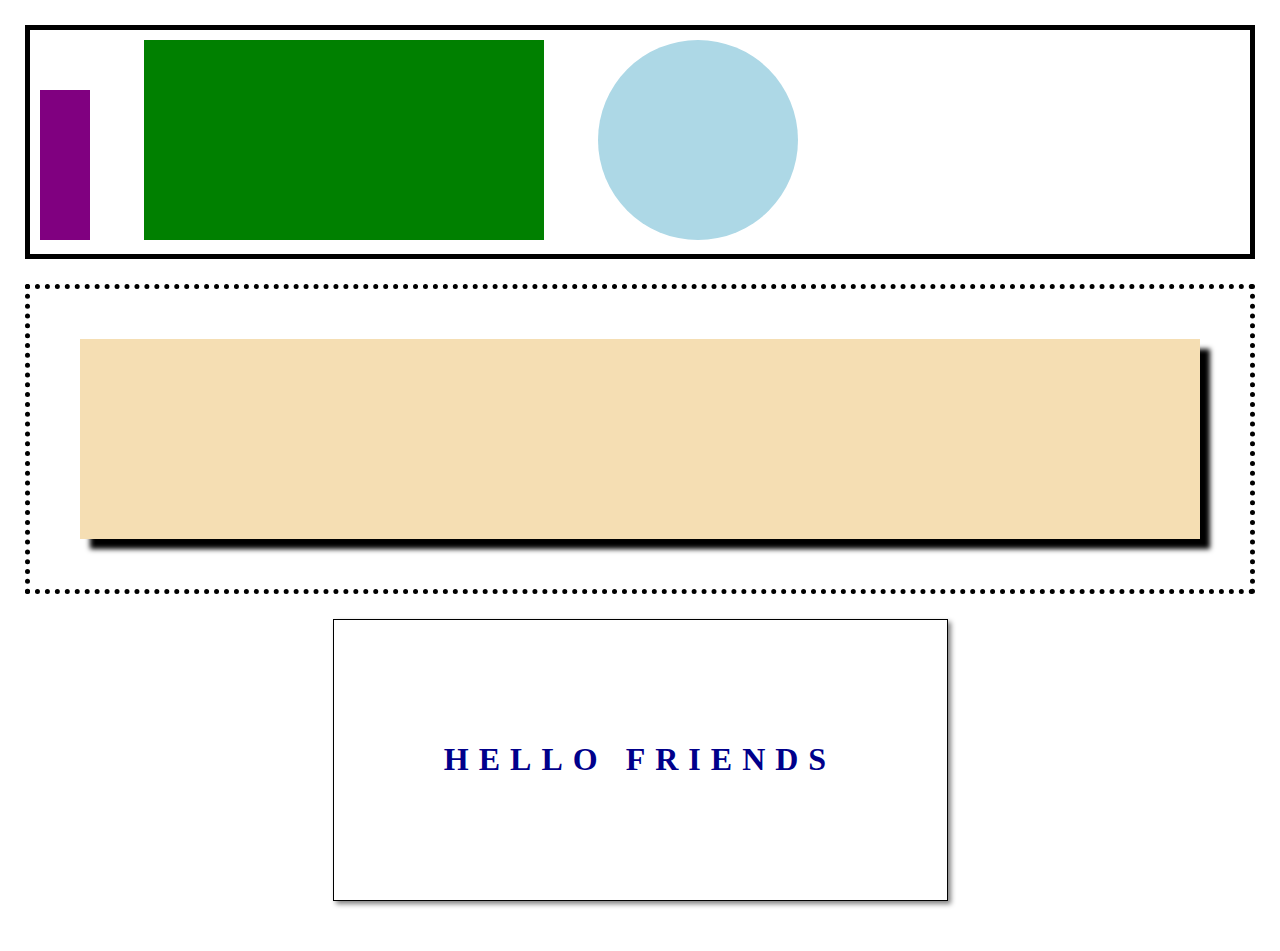
<file: second/index.html>
<!DOCTYPE html>
<html>
    <head>
        <title> second </title>
        <link rel='stylesheet' href='index.css' />
    </head>

    <body>
        <div class="box">
            <div class="rectangle">

            </div>
            <div class="box2">

            </div>
            <div class="circle">

            </div>
        </div>
        <div class="border2">
            <div class="box3">

            </div>
        </div>
        <div class="box4">
            <h1> HELLO FRIENDS </h1>
        </div>
    </body>
</html>
</file>
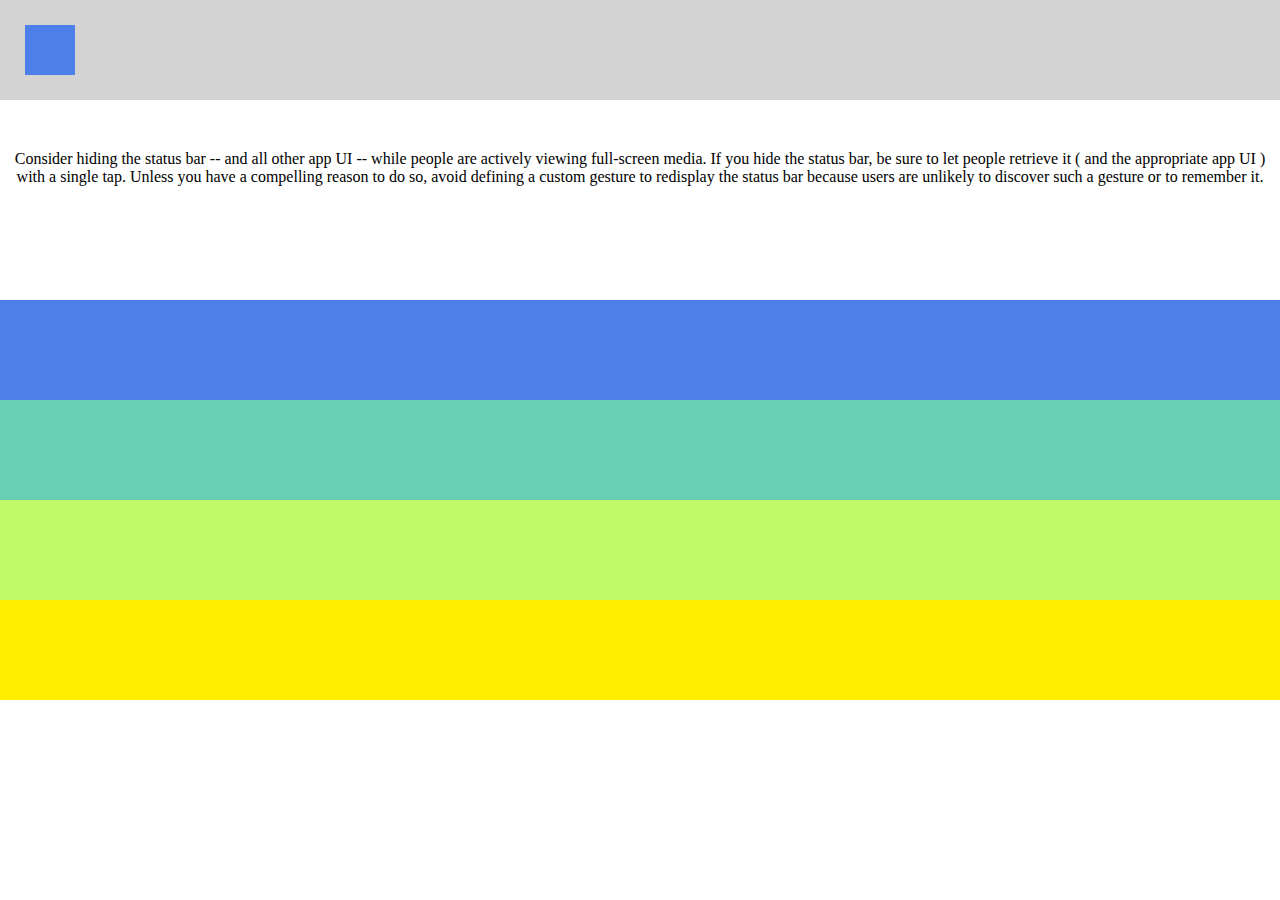
<file: third/index.html>
<!DOCTYPE html>
<html>
    <head>
        <title> third </title>
        <link rel="stylesheet" href="index.css" />
    </head>
    <body>
        <div class="header">
            <div class="box">

            </div>
        </div>
        <div class="content">
            <p>Consider hiding the status bar -- and all other app UI -- while people are actively viewing full-screen media. If you hide the status bar, be sure to let people retrieve it ( and the appropriate app UI ) with a single tap. Unless you have a compelling reason to do so, avoid defining a custom gesture to redisplay the status bar because users are unlikely to discover such a gesture or to remember it.</p>
        </div>
        <div class="footer1">

        </div>
        <div class="footer2">

        </div>
        <div class="footer3">

        </div>
        <div class="footer4">
            
        </div>
    </body>
</html>
</file>
<file: second/index.css>
body {
    margin: 0;
    padding: 25px;
}

.box {
    border: black 5px solid;
    width: 100%;
    padding: 10px;
    box-sizing: border-box;
}

.rectangle {
    width: 50px;
    height: 150px;
    background-color: purple;
    display: inline-block;   
}

.box2 {
    background-color: green;
    width: 400px;
    height: 200px;
    display: inline-block;
    margin: 0 50px;
}

.circle {
    width: 200px;
    height: 200px;
    border-radius: 50%;
    display: inline-block;
    background-color: lightblue;
}

.border2 {
    width: 100%;
    border: black dotted 5px;
    box-sizing: border-box;
    padding: 50px;
    margin-top: 25px;
}

.box3 {
    background-color: wheat;
    width: 100%;
    height: 200px;
    -webkit-box-shadow: 10px 10px 5px 0px black;
}

.box4 {
    box-sizing: border-box;
    border: black 1px solid;
    width: 50%;
    padding: 100px;
    margin: 25px auto;
    margin-top: 25px;
    -webkit-box-shadow: 3px 3px 5px 0px grey;
}

.box4 h1 {
    width: 100%;
    text-align: center;
    color: darkblue;
    letter-spacing: 10px;
}
</file>
<file: third/index.css>
body {
    margin: 0;
}

.header {
    width: 100%;
    height: 100px;
    background-color: lightgrey;
    box-sizing: border-box;
    padding: 25px;
}

.box {
    width: 50px;
    height: 50px;
    background-color: rgb(77, 127, 233);
    
}

.content {
    margin-top: 50px;
    box-sizing: border-box;
    width: 100%;
    height: 150px;
    text-align: center;
}

.footer1 {
    background-color: rgb(77, 127, 233);
    width: 100%;
    height: 100px;
}
.footer2 {
    background-color: rgb(104, 206, 180);
    width: 100%;
    height: 100px;
}

.footer3 {
    width: 100%;
    height: 100px;
    background-color: rgb(192, 250, 104);
}

.footer4 {
    width: 100%;
    height: 100px;
    background-color: rgb(255, 238, 0);
}
</file>
